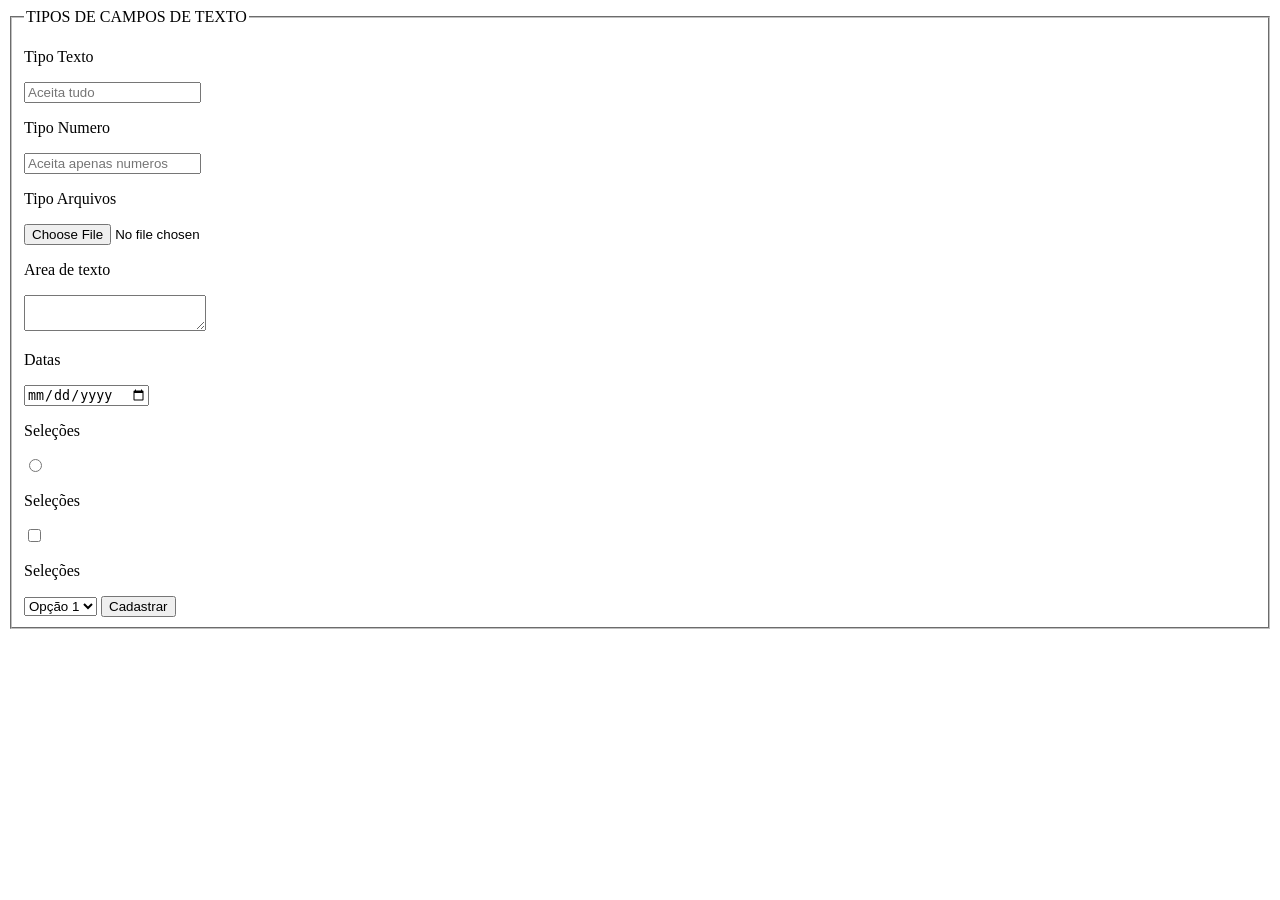
<file: Cadastro/campos.html>
<!DOCTYPE html>
<html lang="en">
<head>
    <meta charset="UTF-8">
    <meta name="viewport" content="width=device-width, initial-scale=1.0">
    <title>Document</title>
</head>
<body>
    <fieldset>
        <legend>TIPOS DE CAMPOS DE TEXTO</legend>
        <form id="formulario">
            <p>Tipo Texto</p><input type="text" placeholder="Aceita tudo"><br>
            <p>Tipo Numero</p><input type="number" placeholder="Aceita apenas numeros"><br>
            <p>Tipo Arquivos</p><input type="file"><br>
            <p>Area de texto</p><textarea></textarea><br>
            <p>Datas</p><input type="date"><br>
            <p>Seleções</p><input type="radio"><br>
            <p>Seleções</p><input type="checkbox"><br>
            <p>Seleções</p><select>
                                <option>Opção 1</option>
                                <option>Opção 2</option>
                            </select>                
            <input type="submit" value="Cadastrar">
        </form>
    </fieldset>
</body>
</html>
</file>
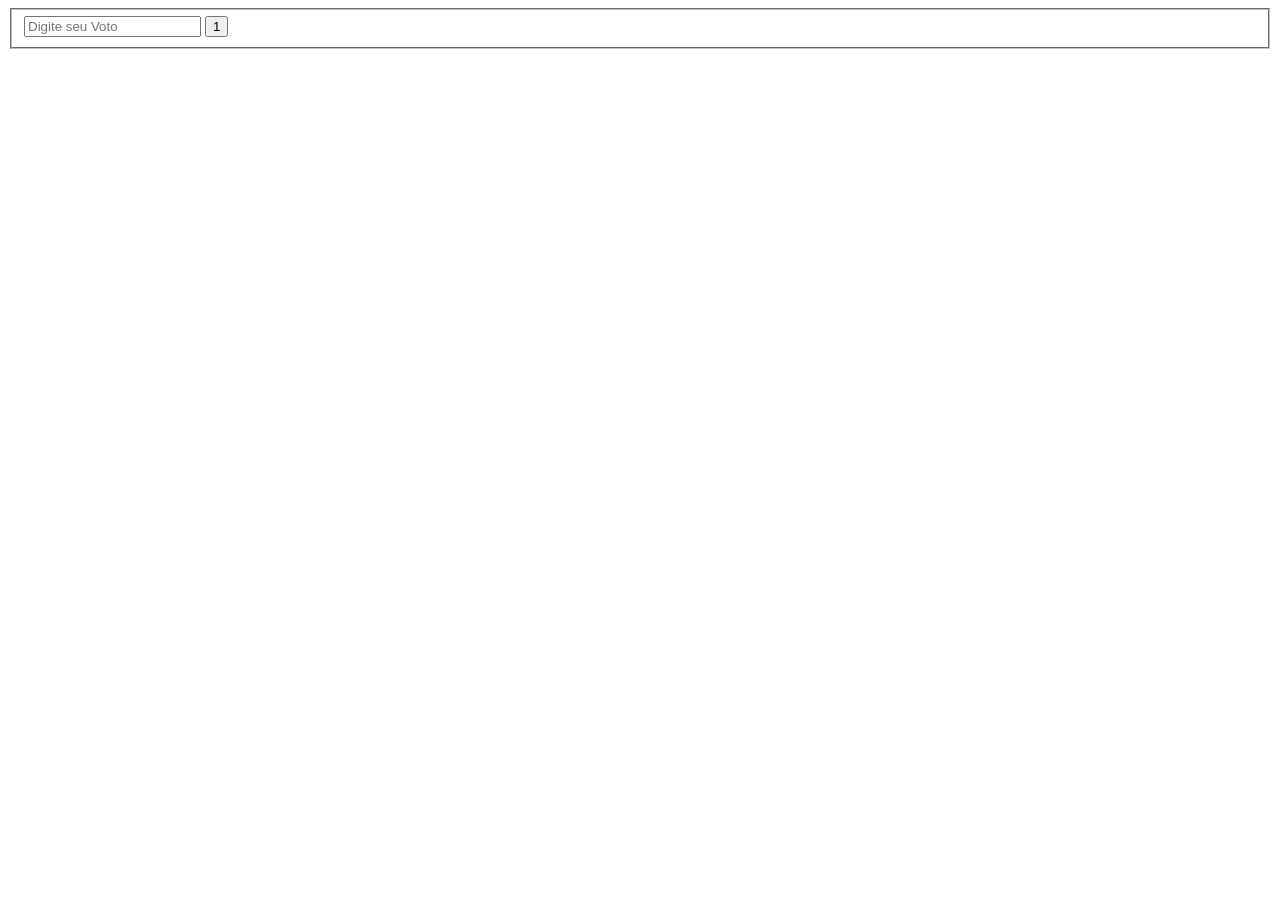
<file: Cadastro/urna.html>
<!DOCTYPE html>
<html lang="en">
<head>
    <meta charset="UTF-8">
    <meta name="viewport" content="width=device-width, initial-scale=1.0">
    <title>Document</title>
</head>
<body>
    <fieldset>
        <form id="formulario">
            <input type="number" maxlength="6" minlength="2" placeholder="Digite seu Voto">
            <button class="botao" onclick="adicionar('1')">1</button>

        </form>
    </fieldset>
</body>
</html>
</file>
